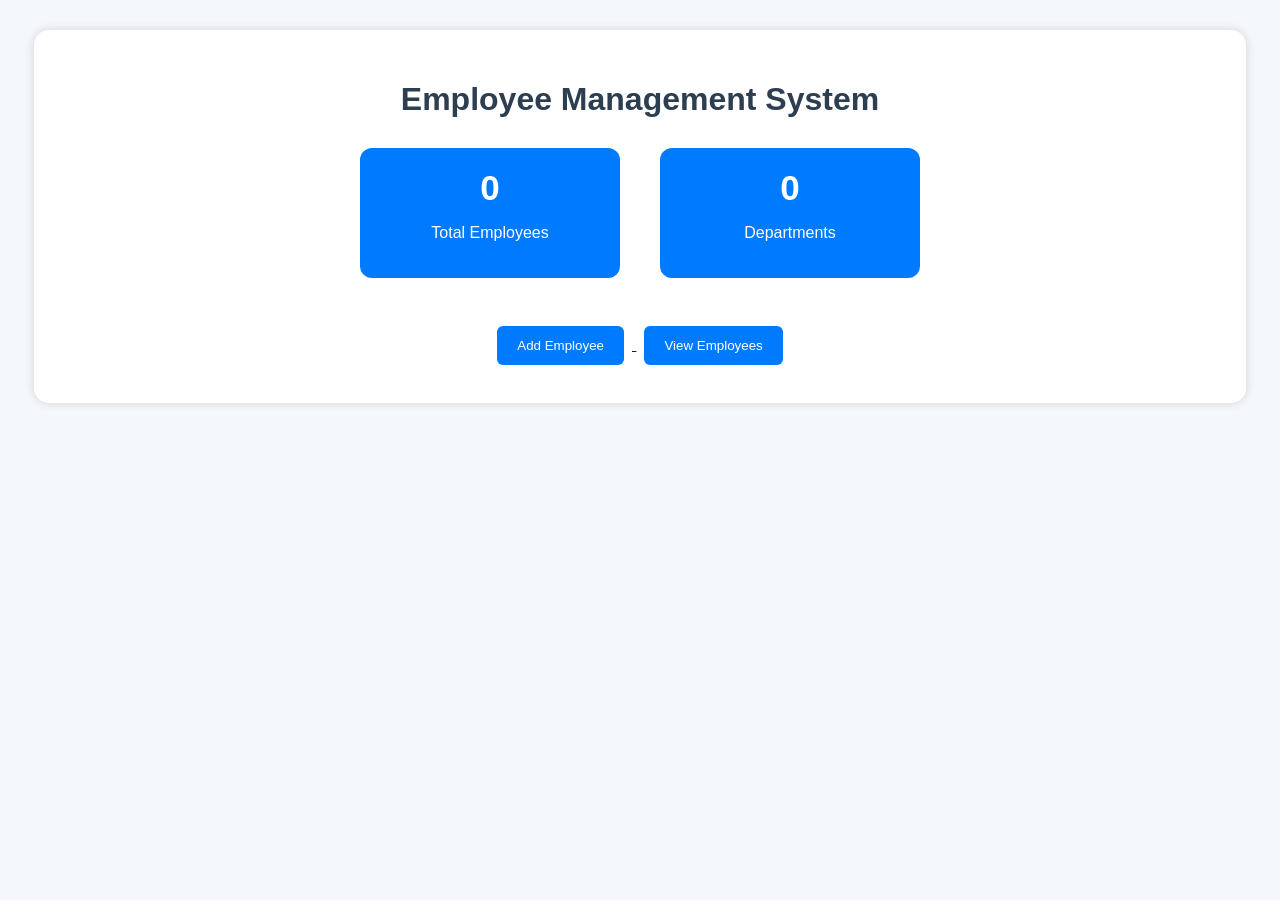
<file: src/main/webapp/index.html>
<!DOCTYPE html>
<html>
<head>
    <title>Employee Management System</title>
    <link rel="stylesheet" href="style.css">
</head>
<body>

<div class="container">

    <h1>Employee Management System</h1>

    <div class="dashboard">

        <div class="card">
            <h2 id="totalEmployees">0</h2>
            <p>Total Employees</p>
        </div>

        <div class="card">
            <h2 id="totalDepartments">0</h2>
            <p>Departments</p>
        </div>

    </div>

    <div class="buttons">

        <a href="addEmployee.html">
            <button>Add Employee</button>
        </a>

        <a href="viewEmployees.html">
            <button>View Employees</button>
        </a>

    </div>

</div>

<script src="app.js"></script>

</body>
</html>
</file>
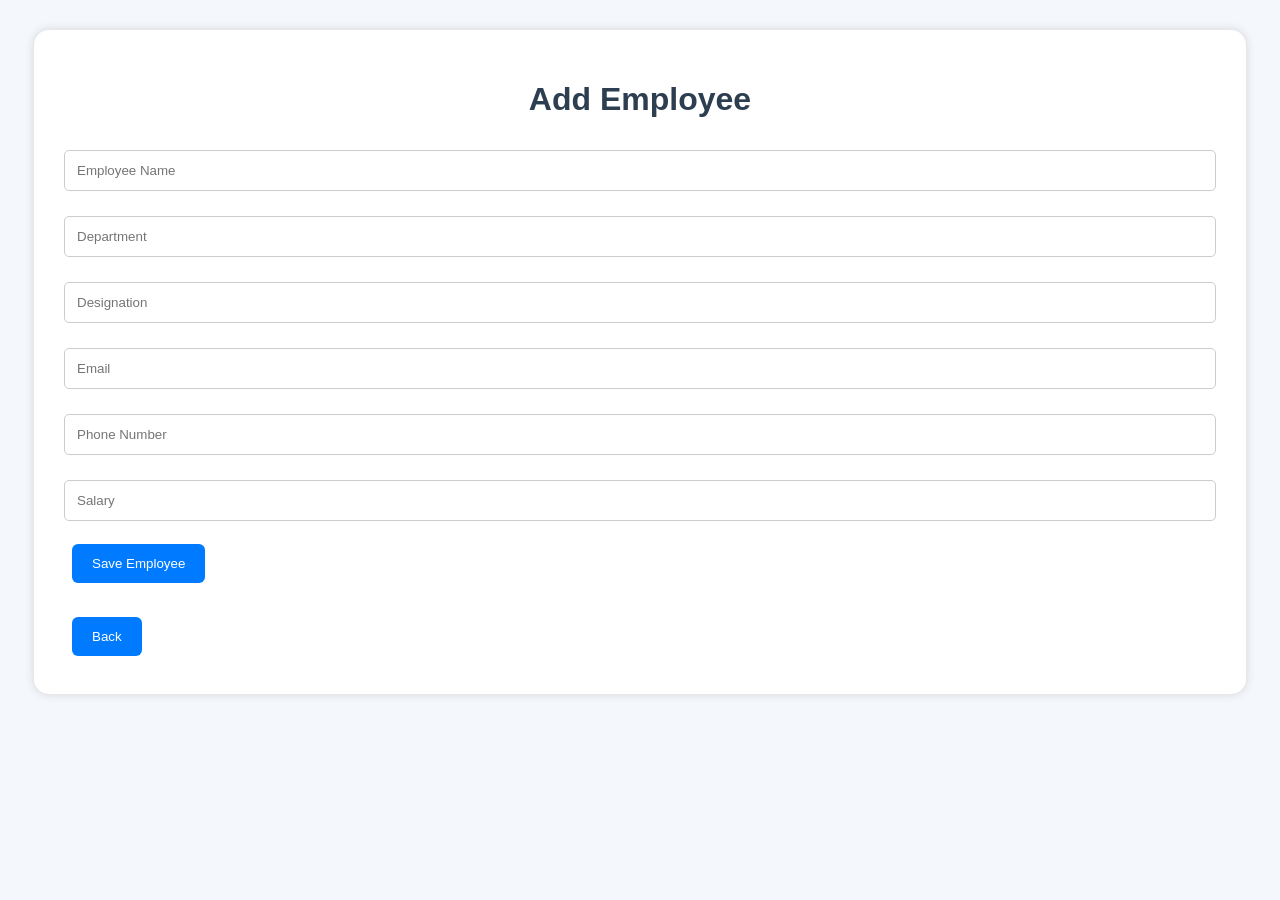
<file: src/main/webapp/addEmployee.html>
<!DOCTYPE html>
<html>
<head>
    <title>Add Employee</title>
    <link rel="stylesheet" href="style.css">
</head>
<body>

<div class="container">

    <h1>Add Employee</h1>

    <form id="employeeForm">

        <input
            type="text"
            id="name"
            placeholder="Employee Name"
            required>

        <input
            type="text"
            id="department"
            placeholder="Department"
            required>

        <input
            type="text"
            id="designation"
            placeholder="Designation"
            required>

        <input
            type="email"
            id="email"
            placeholder="Email"
            required>

        <input
            type="text"
            id="phone"
            placeholder="Phone Number"
            required>

        <input
            type="number"
            id="salary"
            placeholder="Salary"
            required>

        <button type="submit">
            Save Employee
        </button>

    </form>

    <br>

    <a href="index.html">
        <button>Back</button>
    </a>

</div>

<script src="app.js"></script>

</body>
</html>
</file>
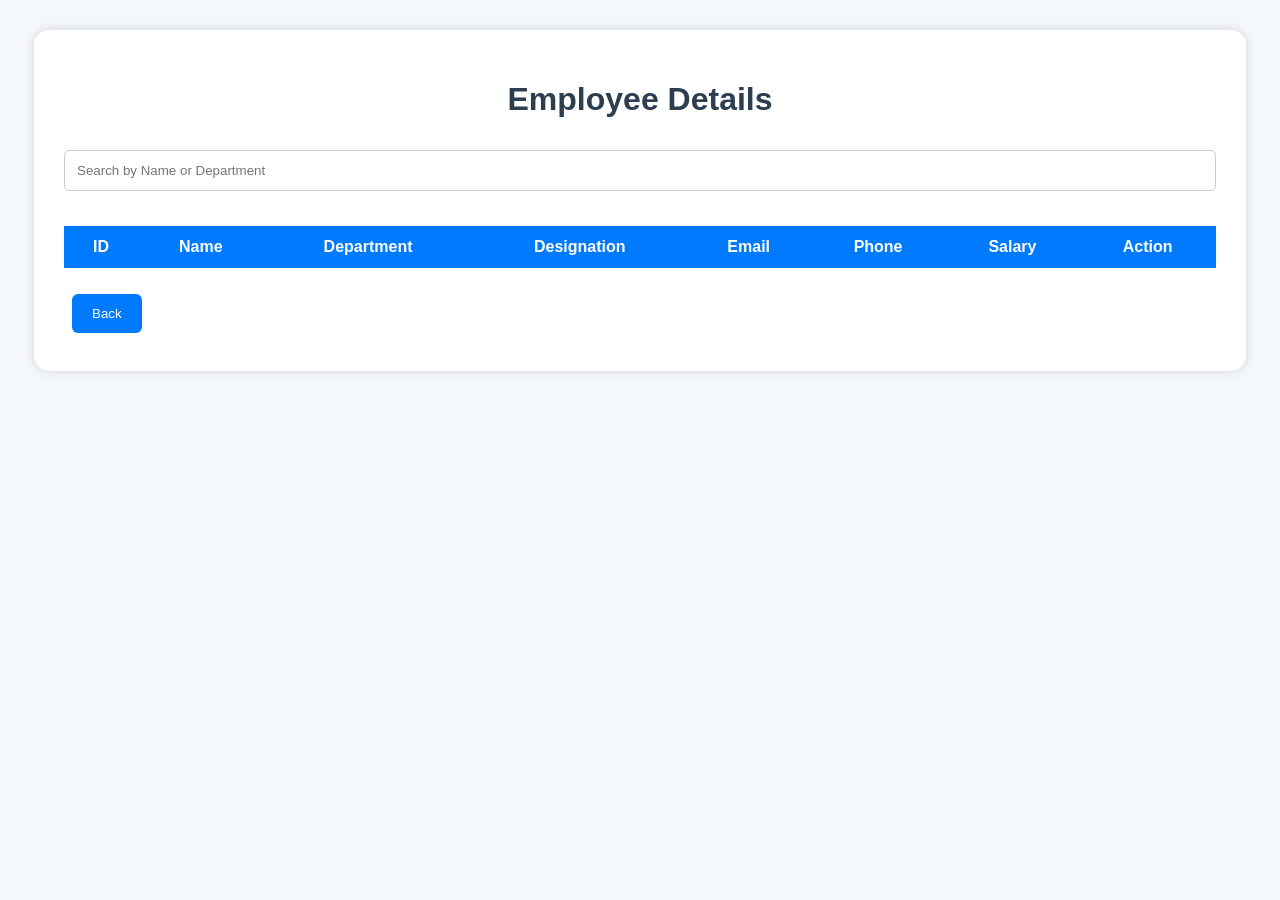
<file: src/main/webapp/viewEmployees.html>
<!DOCTYPE html>
<html>
<head>
    <title>View Employees</title>
    <link rel="stylesheet" href="style.css">
</head>
<body>

<div class="container">

    <h1>Employee Details</h1>

    <input
        type="text"
        id="search"
        placeholder="Search by Name or Department">

    <table>

        <thead>

        <tr>
            <th>ID</th>
            <th>Name</th>
            <th>Department</th>
            <th>Designation</th>
            <th>Email</th>
            <th>Phone</th>
            <th>Salary</th>
            <th>Action</th>
        </tr>

        </thead>

        <tbody id="employeeTable">

        </tbody>

    </table>

    <br>

    <a href="index.html">
        <button>Back</button>
    </a>

</div>

<script src="app.js"></script>

</body>
</html>
</file>
<file: src/main/webapp/style.css>
body{
    margin:0;
    padding:0;
    font-family:Arial;
    background:#f4f7fc;
}

.container{
    width:90%;
    margin:auto;
    margin-top:30px;
    background:white;
    padding:30px;
    border-radius:15px;
    box-shadow:0px 0px 10px lightgray;
}

h1{
    text-align:center;
    color:#2c3e50;
}

.dashboard{
    display:flex;
    justify-content:center;
    gap:40px;
    margin-top:30px;
    margin-bottom:40px;
}

.card{
    background:#007bff;
    color:white;
    width:220px;
    padding:20px;
    text-align:center;
    border-radius:12px;
}

.card h2{
    font-size:35px;
    margin:0;
}

.buttons{
    text-align:center;
}

button{
    background:#007bff;
    color:white;
    border:none;
    padding:12px 20px;
    margin:8px;
    border-radius:6px;
    cursor:pointer;
}

button:hover{
    background:#0056b3;
}

input{
    width:100%;
    padding:12px;
    margin-top:10px;
    margin-bottom:15px;
    border:1px solid #ccc;
    border-radius:5px;
    box-sizing:border-box;
}

table{
    width:100%;
    border-collapse:collapse;
    margin-top:20px;
}

table th{
    background:#007bff;
    color:white;
    padding:12px;
}

table td{
    padding:12px;
    text-align:center;
    border:1px solid #ddd;
}

tr:nth-child(even){
    background:#f2f2f2;
}
</file>
